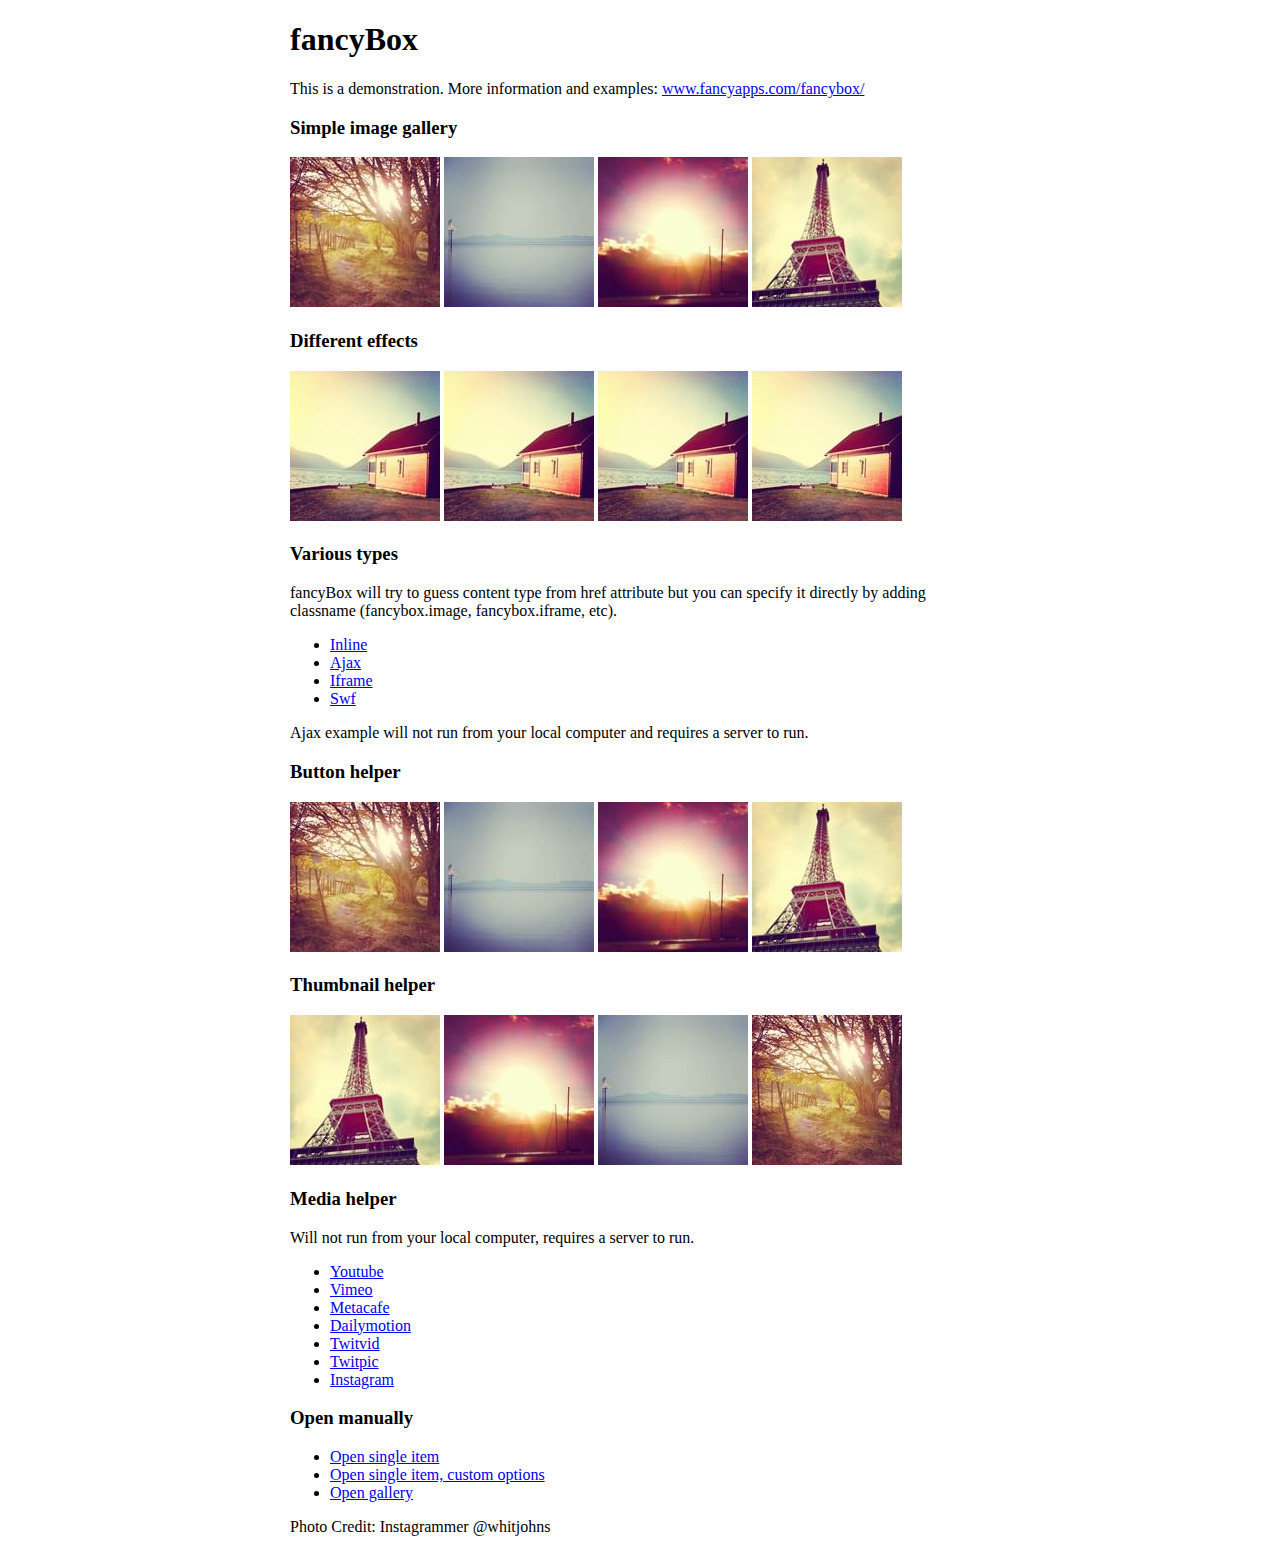
<file: fancybox/demo/index.html>
<!DOCTYPE html>
<html>
<head>
	<title>fancyBox - Fancy jQuery Lightbox Alternative | Demonstration</title>
	<meta http-equiv="Content-Type" content="text/html; charset=UTF-8" />

	<!-- Add jQuery library -->
	<script type="text/javascript" src="../lib/jquery-1.10.1.min.js"></script>

	<!-- Add mousewheel plugin (this is optional) -->
	<script type="text/javascript" src="../lib/jquery.mousewheel-3.0.6.pack.js"></script>

	<!-- Add fancyBox main JS and CSS files -->
	<script type="text/javascript" src="../source/jquery.fancybox.js?v=2.1.5"></script>
	<link rel="stylesheet" type="text/css" href="../source/jquery.fancybox.css?v=2.1.5" media="screen" />

	<!-- Add Button helper (this is optional) -->
	<link rel="stylesheet" type="text/css" href="../source/helpers/jquery.fancybox-buttons.css?v=1.0.5" />
	<script type="text/javascript" src="../source/helpers/jquery.fancybox-buttons.js?v=1.0.5"></script>

	<!-- Add Thumbnail helper (this is optional) -->
	<link rel="stylesheet" type="text/css" href="../source/helpers/jquery.fancybox-thumbs.css?v=1.0.7" />
	<script type="text/javascript" src="../source/helpers/jquery.fancybox-thumbs.js?v=1.0.7"></script>

	<!-- Add Media helper (this is optional) -->
	<script type="text/javascript" src="../source/helpers/jquery.fancybox-media.js?v=1.0.6"></script>

	<script type="text/javascript">
		$(document).ready(function() {
			/*
			 *  Simple image gallery. Uses default settings
			 */

			$('.fancybox').fancybox();

			/*
			 *  Different effects
			 */

			// Change title type, overlay closing speed
			$(".fancybox-effects-a").fancybox({
				helpers: {
					title : {
						type : 'outside'
					},
					overlay : {
						speedOut : 0
					}
				}
			});

			// Disable opening and closing animations, change title type
			$(".fancybox-effects-b").fancybox({
				openEffect  : 'none',
				closeEffect	: 'none',

				helpers : {
					title : {
						type : 'over'
					}
				}
			});

			// Set custom style, close if clicked, change title type and overlay color
			$(".fancybox-effects-c").fancybox({
				wrapCSS    : 'fancybox-custom',
				closeClick : true,

				openEffect : 'none',

				helpers : {
					title : {
						type : 'inside'
					},
					overlay : {
						css : {
							'background' : 'rgba(238,238,238,0.85)'
						}
					}
				}
			});

			// Remove padding, set opening and closing animations, close if clicked and disable overlay
			$(".fancybox-effects-d").fancybox({
				padding: 0,

				openEffect : 'elastic',
				openSpeed  : 150,

				closeEffect : 'elastic',
				closeSpeed  : 150,

				closeClick : true,

				helpers : {
					overlay : null
				}
			});

			/*
			 *  Button helper. Disable animations, hide close button, change title type and content
			 */

			$('.fancybox-buttons').fancybox({
				openEffect  : 'none',
				closeEffect : 'none',

				prevEffect : 'none',
				nextEffect : 'none',

				closeBtn  : false,

				helpers : {
					title : {
						type : 'inside'
					},
					buttons	: {}
				},

				afterLoad : function() {
					this.title = 'Image ' + (this.index + 1) + ' of ' + this.group.length + (this.title ? ' - ' + this.title : '');
				}
			});


			/*
			 *  Thumbnail helper. Disable animations, hide close button, arrows and slide to next gallery item if clicked
			 */

			$('.fancybox-thumbs').fancybox({
				prevEffect : 'none',
				nextEffect : 'none',

				closeBtn  : false,
				arrows    : false,
				nextClick : true,

				helpers : {
					thumbs : {
						width  : 50,
						height : 50
					}
				}
			});

			/*
			 *  Media helper. Group items, disable animations, hide arrows, enable media and button helpers.
			*/
			$('.fancybox-media')
				.attr('rel', 'media-gallery')
				.fancybox({
					openEffect : 'none',
					closeEffect : 'none',
					prevEffect : 'none',
					nextEffect : 'none',

					arrows : false,
					helpers : {
						media : {},
						buttons : {}
					}
				});

			/*
			 *  Open manually
			 */

			$("#fancybox-manual-a").click(function() {
				$.fancybox.open('1_b.jpg');
			});

			$("#fancybox-manual-b").click(function() {
				$.fancybox.open({
					href : 'iframe.html',
					type : 'iframe',
					padding : 5
				});
			});

			$("#fancybox-manual-c").click(function() {
				$.fancybox.open([
					{
						href : '1_b.jpg',
						title : 'My title'
					}, {
						href : '2_b.jpg',
						title : '2nd title'
					}, {
						href : '3_b.jpg'
					}
				], {
					helpers : {
						thumbs : {
							width: 75,
							height: 50
						}
					}
				});
			});


		});
	</script>
	<style type="text/css">
		.fancybox-custom .fancybox-skin {
			box-shadow: 0 0 50px #222;
		}

		body {
			max-width: 700px;
			margin: 0 auto;
		}
	</style>
</head>
<body>
	<h1>fancyBox</h1>

	<p>This is a demonstration. More information and examples: <a href="http://fancyapps.com/fancybox/">www.fancyapps.com/fancybox/</a></p>

	<h3>Simple image gallery</h3>
	<p>
		<a class="fancybox" href="1_b.jpg" data-fancybox-group="gallery" title="Lorem ipsum dolor sit amet"><img src="1_s.jpg" alt="" /></a>

		<a class="fancybox" href="2_b.jpg" data-fancybox-group="gallery" title="Etiam quis mi eu elit temp"><img src="2_s.jpg" alt="" /></a>

		<a class="fancybox" href="3_b.jpg" data-fancybox-group="gallery" title="Cras neque mi, semper leon"><img src="3_s.jpg" alt="" /></a>

		<a class="fancybox" href="4_b.jpg" data-fancybox-group="gallery" title="Sed vel sapien vel sem uno"><img src="4_s.jpg" alt="" /></a>
	</p>

	<h3>Different effects</h3>
	<p>
		<a class="fancybox-effects-a" href="5_b.jpg" title="Lorem ipsum dolor sit amet, consectetur adipiscing elit"><img src="5_s.jpg" alt="" /></a>

		<a class="fancybox-effects-b" href="5_b.jpg" title="Lorem ipsum dolor sit amet, consectetur adipiscing elit"><img src="5_s.jpg" alt="" /></a>

		<a class="fancybox-effects-c" href="5_b.jpg" title="Lorem ipsum dolor sit amet, consectetur adipiscing elit"><img src="5_s.jpg" alt="" /></a>

		<a class="fancybox-effects-d" href="5_b.jpg" title="Lorem ipsum dolor sit amet, consectetur adipiscing elit"><img src="5_s.jpg" alt="" /></a>
	</p>

	<h3>Various types</h3>
	<p>
		fancyBox will try to guess content type from href attribute but you can specify it directly by adding classname (fancybox.image, fancybox.iframe, etc).
	</p>
	<ul>
		<li><a class="fancybox" href="#inline1" title="Lorem ipsum dolor sit amet">Inline</a></li>
		<li><a class="fancybox fancybox.ajax" href="ajax.txt">Ajax</a></li>
		<li><a class="fancybox fancybox.iframe" href="iframe.html">Iframe</a></li>
		<li><a class="fancybox" href="http://www.adobe.com/jp/events/cs3_web_edition_tour/swfs/perform.swf">Swf</a></li>
	</ul>

	<div id="inline1" style="width:400px;display: none;">
		<h3>Etiam quis mi eu elit</h3>
		<p>
			Lorem ipsum dolor sit amet, consectetur adipiscing elit. Etiam quis mi eu elit tempor facilisis id et neque. Nulla sit amet sem sapien. Vestibulum imperdiet porta ante ac ornare. Nulla et lorem eu nibh adipiscing ultricies nec at lacus. Cras laoreet ultricies sem, at blandit mi eleifend aliquam. Nunc enim ipsum, vehicula non pretium varius, cursus ac tortor. Vivamus fringilla congue laoreet. Quisque ultrices sodales orci, quis rhoncus justo auctor in. Phasellus dui eros, bibendum eu feugiat ornare, faucibus eu mi. Nunc aliquet tempus sem, id aliquam diam varius ac. Maecenas nisl nunc, molestie vitae eleifend vel, iaculis sed magna. Aenean tempus lacus vitae orci posuere porttitor eget non felis. Donec lectus elit, aliquam nec eleifend sit amet, vestibulum sed nunc.
		</p>
	</div>

	<p>
		Ajax example will not run from your local computer and requires a server to run.
	</p>

	<h3>Button helper</h3>
	<p>
		<a class="fancybox-buttons" data-fancybox-group="button" href="1_b.jpg"><img src="1_s.jpg" alt="" /></a>

		<a class="fancybox-buttons" data-fancybox-group="button" href="2_b.jpg"><img src="2_s.jpg" alt="" /></a>

		<a class="fancybox-buttons" data-fancybox-group="button" href="3_b.jpg"><img src="3_s.jpg" alt="" /></a>

		<a class="fancybox-buttons" data-fancybox-group="button" href="4_b.jpg"><img src="4_s.jpg" alt="" /></a>
	</p>

	<h3>Thumbnail helper</h3>
	<p>
		<a class="fancybox-thumbs" data-fancybox-group="thumb" href="4_b.jpg"><img src="4_s.jpg" alt="" /></a>

		<a class="fancybox-thumbs" data-fancybox-group="thumb" href="3_b.jpg"><img src="3_s.jpg" alt="" /></a>

		<a class="fancybox-thumbs" data-fancybox-group="thumb" href="2_b.jpg"><img src="2_s.jpg" alt="" /></a>

		<a class="fancybox-thumbs" data-fancybox-group="thumb" href="1_b.jpg"><img src="1_s.jpg" alt="" /></a>
	</p>

	<h3>Media helper</h3>
	<p>
		Will not run from your local computer, requires a server to run.
	</p>

	<ul>
		<li><a class="fancybox-media" href="http://www.youtube.com/watch?v=opj24KnzrWo">Youtube</a></li>
		<li><a class="fancybox-media" href="http://vimeo.com/47480346">Vimeo</a></li>
		<li><a class="fancybox-media" href="http://www.metacafe.com/watch/7635964/">Metacafe</a></li>
		<li><a class="fancybox-media" href="http://www.dailymotion.com/video/xoeylt_electric-guest-this-head-i-hold_music">Dailymotion</a></li>
		<li><a class="fancybox-media" href="http://twitvid.com/QY7MD">Twitvid</a></li>
		<li><a class="fancybox-media" href="http://twitpic.com/7p93st">Twitpic</a></li>
		<li><a class="fancybox-media" href="http://instagr.am/p/IejkuUGxQn">Instagram</a></li>
	</ul>

	<h3>Open manually</h3>
	<ul>
		<li><a id="fancybox-manual-a" href="javascript:;">Open single item</a></li>
		<li><a id="fancybox-manual-b" href="javascript:;">Open single item, custom options</a></li>
		<li><a id="fancybox-manual-c" href="javascript:;">Open gallery</a></li>
	</ul>

	<p>
		Photo Credit: Instagrammer @whitjohns
	</p>
</body>
</html>
</file>
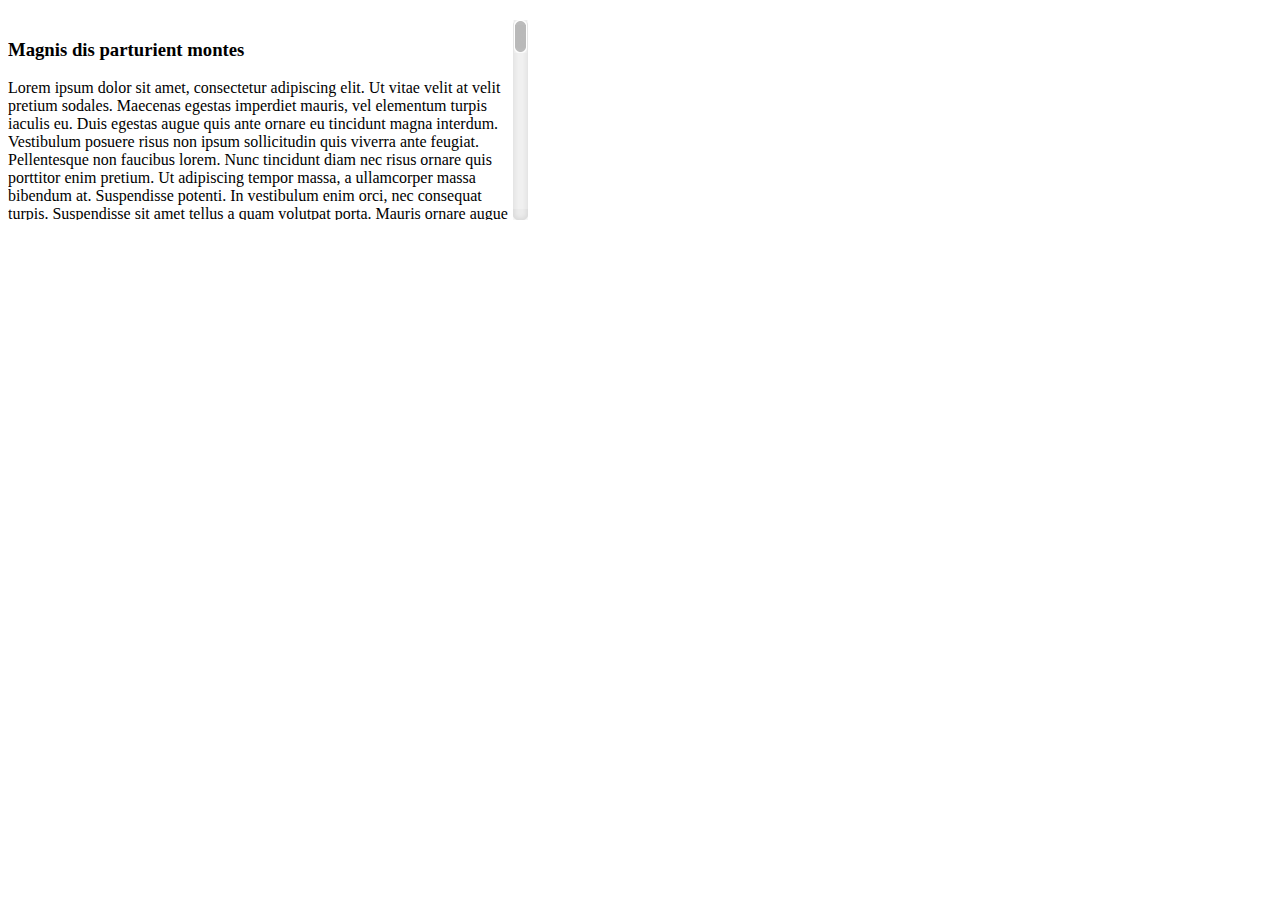
<file: tinyscrollbar/nojquery/index.html>
<!doctype html>
<html lang="en">
    <head>
        <title>Tiny Scrollbar: A crossbrowser lightweight javascript/jQuery scrollbar.</title>

        <meta charset="utf-8">
        <meta name="description" content="A crossbrowser lightweight javascript/jQuery scrollbar." />

        <link rel="stylesheet" href="tinyscrollbar.css" type="text/css" media="screen"/>
        <script src="tinyscrollbar.js"></script>
        <script type="text/javascript">
            window.onload = function()
            {
                // The plain javascript api is very similar to the jquery version with some exceptions.
                // There is no chaining like in the jquery api. So when you create a instance it
                // will return all methods and properties.
                //
                var $scrollbar = document.getElementById("scrollbar1")
                ,   scrollbar  = tinyscrollbar($scrollbar)
                ;

                // You can now call methods liks scrollbar.update() or scrollbar.contentPosition

                // Here is a example how you can bind the move event to the scrollbar container.
                //
                $scrollbar.addEventListener("move", function()
                {
                    console.log(scrollbar.contentPosition);
                }, false);
            }
        </script>

    </head>
    <body>
        <div id="scrollbar1">
            <div class="scrollbar"><div class="track"><div class="thumb"><div class="end"></div></div></div></div>
            <div class="viewport">
                 <div class="overview">
                    <h3>Magnis dis parturient montes</h3>
                    <p>Lorem ipsum dolor sit amet, consectetur adipiscing elit. Ut vitae velit at velit pretium sodales. Maecenas egestas imperdiet mauris, vel elementum turpis iaculis eu. Duis egestas augue quis ante ornare eu tincidunt magna interdum. Vestibulum posuere risus non ipsum sollicitudin quis viverra ante feugiat. Pellentesque non faucibus lorem. Nunc tincidunt diam nec risus ornare quis porttitor enim pretium. Ut adipiscing tempor massa, a ullamcorper massa bibendum at. Suspendisse potenti. In vestibulum enim orci, nec consequat turpis. Suspendisse sit amet tellus a quam volutpat porta. Mauris ornare augue ut diam tincidunt elementum. Vivamus commodo dapibus est, a gravida lorem pharetra eu. Maecenas ultrices cursus tellus sed congue. Cras nec nulla erat.</p>

                    <p>Cum sociis natoque penatibus et magnis dis parturient montes, nascetur ridiculus mus. Pellentesque eget mauris libero. Nulla sit amet felis in sem posuere laoreet ut quis elit. Aenean mauris massa, pretium non bibendum eget, elementum sed nibh. Nulla ac felis et purus adipiscing rutrum. Pellentesque a bibendum sapien. Vivamus erat quam, gravida sed ultricies ac, scelerisque sed velit. Integer mollis urna sit amet ligula aliquam ac sodales arcu euismod. Fusce fermentum augue in nulla cursus non fermentum lorem semper. Quisque eu auctor lacus. Donec justo justo, mollis vel tempor vitae, consequat eget velit.</p>

                    <p>Vivamus sed tellus quis orci dignissim scelerisque nec vitae est. Duis et elit ipsum. Aliquam pharetra auctor felis tempus tempor. Vivamus turpis dui, sollicitudin eget rhoncus in, luctus vel felis. Curabitur ultricies dictum justo at luctus. Nullam et quam et massa eleifend sollicitudin. Nulla mauris purus, sagittis id egestas eu, pellentesque et mi. Donec bibendum cursus nisi eget consequat. Nunc sit amet commodo metus. Integer consectetur lacus ac libero adipiscing ut tristique est viverra. Maecenas quam nibh, molestie nec pretium interdum, porta vitae magna. Maecenas at ligula eget neque imperdiet faucibus malesuada sed ipsum. Nulla auctor ligula sed nisl adipiscing vulputate. Curabitur ut ligula sed velit pharetra fringilla. Cras eu luctus est. Aliquam ac urna dui, eu rhoncus nibh. Nam id leo nisi, vel viverra nunc. Duis egestas pellentesque lectus, a placerat dolor egestas in. Vestibulum ante ipsum primis in faucibus orci luctus et ultrices posuere cubilia Curae; Donec vitae ipsum non est iaculis suscipit.</p>

                    <h3>Adipiscing risus </h3>
                    <p>Quisque vel felis ligula. Cras viverra sapien auctor ante porta a tincidunt quam pulvinar. Nunc facilisis, enim id volutpat sodales, leo ipsum accumsan diam, eu adipiscing risus nisi eu quam. Ut in tortor vitae elit condimentum posuere vel et erat. Duis at fringilla dolor. Vivamus sem tellus, porttitor non imperdiet et, rutrum id nisl. Nunc semper facilisis porta. Curabitur ornare metus nec sapien molestie in mattis lorem ullamcorper. Ut congue, purus ac suscipit suscipit, magna diam sodales metus, tincidunt imperdiet diam odio non diam. Ut mollis lobortis vulputate. Nam tortor tortor, dictum sit amet porttitor sit amet, faucibus eu sem. Curabitur aliquam nisl sed est semper a fringilla velit porta. Cum sociis natoque penatibus et magnis dis parturient montes, nascetur ridiculus mus. Vestibulum in sapien id nulla volutpat sodales ac bibendum magna. Cras sollicitudin, massa at sodales sodales, lacus tortor vestibulum massa, eu consequat dui nulla et ipsum.</p>

                    <p>Aliquam accumsan aliquam urna, id vulputate ante posuere eu. Nullam pretium convallis tincidunt. Duis vitae odio arcu, ut fringilla enim. Nam ante eros, vestibulum sit amet rhoncus et, vehicula quis tellus. Curabitur sed iaculis odio. Praesent vitae ligula id tortor ornare luctus. Integer placerat urna non ligula sollicitudin vestibulum. Nunc vestibulum auctor massa, at varius nibh scelerisque eget. Aliquam convallis, nunc non laoreet mollis, neque est mattis nisl, nec accumsan velit nunc ut arcu. Donec quis est mauris, eu auctor nulla. Fusce leo diam, tempus a varius sit amet, auctor ac metus. Nam turpis nulla, fermentum in rhoncus et, auctor id sem. Aliquam id libero eu neque elementum lobortis nec et odio.</p>
                </div>
            </div>
        </div>

    </body>
</html>
</file>
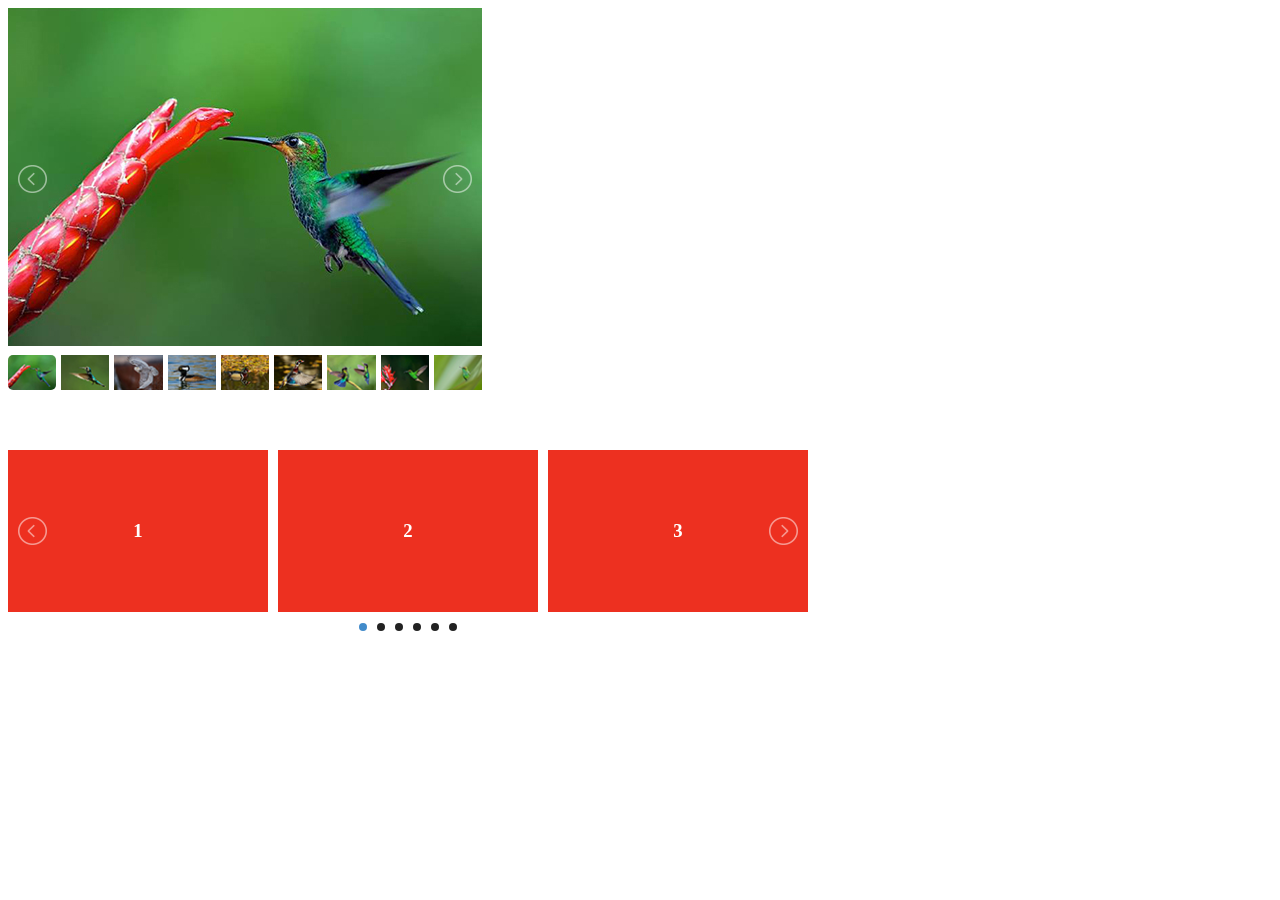
<file: js/lightslider-master/demo/index.html>
<!DOCTYPE html>
<html lang="en">
    <head>
    <title>lightSlider Demo</title>
    <meta charset="utf-8">
    <meta http-equiv="X-UA-Compatible" content="IE=edge">
    <meta name="description" content="">
    <link rel="stylesheet"  href="../src/css/lightslider.css"/>
    <style>
    	ul{
			list-style: none outside none;
		    padding-left: 0;
            margin: 0;
		}
        .demo .item{
            margin-bottom: 60px;
        }
		.content-slider li{
		    background-color: #ed3020;
		    text-align: center;
		    color: #FFF;
		}
		.content-slider h3 {
		    margin: 0;
		    padding: 70px 0;
		}
		.demo{
			width: 800px;
		}
    </style>
    <script src="http://ajax.googleapis.com/ajax/libs/jquery/1.9.1/jquery.min.js"></script>
    <script src="../src/js/lightslider.js"></script> 
    <script>
    	 $(document).ready(function() {
			$("#content-slider").lightSlider({
                loop:true,
                keyPress:true
            });
            $('#image-gallery').lightSlider({
                gallery:true,
                item:1,
                thumbItem:9,
                slideMargin: 0,
                speed:500,
                auto:true,
                loop:true,
                onSliderLoad: function() {
                    $('#image-gallery').removeClass('cS-hidden');
                }  
            });
		});
    </script>
</head>
<body>
	<div class="demo">
        <div class="item">            
            <div class="clearfix" style="max-width:474px;">
                <ul id="image-gallery" class="gallery list-unstyled cS-hidden">
                    <li data-thumb="img/thumb/cS-1.jpg"> 
                        <img src="img/cS-1.jpg" />
                         </li>
                    <li data-thumb="img/thumb/cS-2.jpg"> 
                        <img src="img/cS-2.jpg" />
                         </li>
                    <li data-thumb="img/thumb/cS-3.jpg"> 
                        <img src="img/cS-3.jpg" />
                         </li>
                    <li data-thumb="img/thumb/cS-4.jpg"> 
                        <img src="img/cS-4.jpg" />
                         </li>
                    <li data-thumb="img/thumb/cS-5.jpg"> 
                        <img src="img/cS-5.jpg" />
                         </li>
                    <li data-thumb="img/thumb/cS-6.jpg"> 
                        <img src="img/cS-6.jpg" />
                         </li>
                    <li data-thumb="img/thumb/cS-7.jpg"> 
                        <img src="img/cS-7.jpg" />
                         </li>
                    <li data-thumb="img/thumb/cS-8.jpg"> 
                        <img src="img/cS-8.jpg" />
                         </li>
                    <li data-thumb="img/thumb/cS-9.jpg"> 
                        <img src="img/cS-9.jpg" />
                         </li>
                    <li data-thumb="img/thumb/cS-10.jpg"> 
                        <img src="img/cS-10.jpg" />
                         </li>
                    <li data-thumb="img/thumb/cS-11.jpg"> 
                        <img src="img/cS-11.jpg" />
                         </li>
                    <li data-thumb="img/thumb/cS-12.jpg"> 
                        <img src="img/cS-12.jpg" />
                         </li>
                    <li data-thumb="img/thumb/cS-13.jpg"> 
                        <img src="img/cS-13.jpg" />
                         </li>
                    <li data-thumb="img/thumb/cS-14.jpg"> 
                        <img src="img/cS-14.jpg" />
                         </li>
                    <li data-thumb="img/thumb/cS-15.jpg"> 
                        <img src="img/cS-15.jpg" />
                         </li>
                </ul>
            </div>
        </div>
        <div class="item">
            <ul id="content-slider" class="content-slider">
                <li>
                    <h3>1</h3>
                </li>
                <li>
                    <h3>2</h3>
                </li>
                <li>
                    <h3>3</h3>
                </li>
                <li>
                    <h3>4</h3>
                </li>
                <li>
                    <h3>5</h3>
                </li>
                <li>
                    <h3>6</h3>
                </li>
            </ul>
        </div>

    </div>	
</body>
</file>
<file: tinyscrollbar/nojquery/tinyscrollbar.css>
/* Tiny Scrollbar */
#scrollbar1 { width: 520px; margin: 20px 0 10px; }
#scrollbar1 .viewport { width: 500px; height: 200px; overflow: hidden; position: relative; }
#scrollbar1 .overview { list-style: none; position: absolute; left: 0; top: 0; padding: 0; margin: 0; }
#scrollbar1 .scrollbar{ background: transparent url(images/bg-scrollbar-track-y.png) no-repeat 0 0; position: relative; background-position: 0 0; float: right; width: 15px; }
#scrollbar1 .track { background: transparent url(images/bg-scrollbar-trackend-y.png) no-repeat 0 100%; height: 100%; width:13px; position: relative; padding: 0 1px; }
#scrollbar1 .thumb { background: transparent url(images/bg-scrollbar-thumb-y.png) no-repeat 50% 100%; height: 20px; width: 25px; cursor: pointer; overflow: hidden; position: absolute; top: 0; left: -5px; }
#scrollbar1 .thumb .end { background: transparent url(images/bg-scrollbar-thumb-y.png) no-repeat 50% 0; overflow: hidden; height: 5px; width: 25px; }
#scrollbar1 .disable { display: none; }
.noSelect { user-select: none; -o-user-select: none; -moz-user-select: none; -khtml-user-select: none; -webkit-user-select: none; }
</file>
<file: js/lightslider-master/src/css/lightslider.css>
/*! lightslider - v1.1.3 - 2015-04-14
* https://github.com/sachinchoolur/lightslider
* Copyright (c) 2015 Sachin N; Licensed MIT */
/** /!!! core css Should not edit !!!/**/ 

.lSSlideOuter {
    overflow: hidden;
    -webkit-touch-callout: none;
    -webkit-user-select: none;
    -khtml-user-select: none;
    -moz-user-select: none;
    -ms-user-select: none;
    user-select: none
}
.lightSlider:before, .lightSlider:after {
    content: " ";
    display: table;
}
.lightSlider {
    overflow: hidden;
    margin: 0;
}
.lSSlideWrapper {
    max-width: 100%;
    overflow: hidden;
    position: relative;
}
.lSSlideWrapper > .lightSlider:after {
    clear: both;
}
.lSSlideWrapper .lSSlide {
    -webkit-transform: translate(0px, 0px);
    -ms-transform: translate(0px, 0px);
    transform: translate(0px, 0px);
    -webkit-transition: all 1s;
    -webkit-transition-property: -webkit-transform,height;
    -moz-transition-property: -moz-transform,height;
    transition-property: transform,height;
    -webkit-transition-duration: inherit !important;
    transition-duration: inherit !important;
    -webkit-transition-timing-function: inherit !important;
    transition-timing-function: inherit !important;
}
.lSSlideWrapper .lSFade {
    position: relative;
}
.lSSlideWrapper .lSFade > * {
    position: absolute !important;
    top: 0;
    left: 0;
    z-index: 9;
    margin-right: 0;
    width: 100%;
}
.lSSlideWrapper.usingCss .lSFade > * {
    opacity: 0;
    -webkit-transition-delay: 0s;
    transition-delay: 0s;
    -webkit-transition-duration: inherit !important;
    transition-duration: inherit !important;
    -webkit-transition-property: opacity;
    transition-property: opacity;
    -webkit-transition-timing-function: inherit !important;
    transition-timing-function: inherit !important;
}
.lSSlideWrapper .lSFade > *.active {
    z-index: 10;
}
.lSSlideWrapper.usingCss .lSFade > *.active {
    opacity: 1;
}
/** /!!! End of core css Should not edit !!!/**/

/* Pager */
.lSSlideOuter .lSPager.lSpg {
    margin: 10px 0 0;
    padding: 0;
    text-align: center;
}
.lSSlideOuter .lSPager.lSpg > li {
    cursor: pointer;
    display: inline-block;
    padding: 0 5px;
}
.lSSlideOuter .lSPager.lSpg > li a {
    background-color: #222222;
    border-radius: 30px;
    display: inline-block;
    height: 8px;
    overflow: hidden;
    text-indent: -999em;
    width: 8px;
    position: relative;
    z-index: 99;
    -webkit-transition: all 0.5s linear 0s;
    transition: all 0.5s linear 0s;
}
.lSSlideOuter .lSPager.lSpg > li:hover a, .lSSlideOuter .lSPager.lSpg > li.active a {
    background-color: #428bca;
}
.lSSlideOuter .media {
    opacity: 0.8;
}
.lSSlideOuter .media.active {
    opacity: 1;
}
/* End of pager */

/** Gallery */
.lSSlideOuter .lSPager.lSGallery {
    list-style: none outside none;
    padding-left: 0;
    margin: 0;
    overflow: hidden;
    transform: translate3d(0px, 0px, 0px);
    -moz-transform: translate3d(0px, 0px, 0px);
    -ms-transform: translate3d(0px, 0px, 0px);
    -webkit-transform: translate3d(0px, 0px, 0px);
    -o-transform: translate3d(0px, 0px, 0px);
    -webkit-transition-property: -webkit-transform;
    -moz-transition-property: -moz-transform;
    -webkit-touch-callout: none;
    -webkit-user-select: none;
    -khtml-user-select: none;
    -moz-user-select: none;
    -ms-user-select: none;
    user-select: none;
}
.lSSlideOuter .lSPager.lSGallery li {
    overflow: hidden;
    -webkit-transition: border-radius 0.12s linear 0s 0.35s linear 0s;
    transition: border-radius 0.12s linear 0s 0.35s linear 0s;
}
.lSSlideOuter .lSPager.lSGallery li.active, .lSSlideOuter .lSPager.lSGallery li:hover {
    border-radius: 5px;
}
.lSSlideOuter .lSPager.lSGallery img {
    display: block;
    height: auto;
    max-width: 100%;
}
.lSSlideOuter .lSPager.lSGallery:before, .lSSlideOuter .lSPager.lSGallery:after {
    content: " ";
    display: table;
}
.lSSlideOuter .lSPager.lSGallery:after {
    clear: both;
}
/* End of Gallery*/

/* slider actions */
.lSAction > a {
    width: 32px;
    display: block;
    top: 50%;
    height: 32px;
    background-image: url('../img/controls.png');
    cursor: pointer;
    position: absolute;
    z-index: 99;
    margin-top: -16px;
    opacity: 0.5;
    -webkit-transition: opacity 0.35s linear 0s;
    transition: opacity 0.35s linear 0s;
}
.lSAction > a:hover {
    opacity: 1;
}
.lSAction > .lSPrev {
    background-position: 0 0;
    left: 10px;
}
.lSAction > .lSNext {
    background-position: -32px 0;
    right: 10px;
}
.lSAction > a.disabled {
    pointer-events: none;
}
.cS-hidden {
    height: 1px;
    opacity: 0;
    filter: alpha(opacity=0);
    overflow: hidden;
}


/* vertical */
.lSSlideOuter.vertical {
    position: relative;
}
.lSSlideOuter.vertical.noPager {
    padding-right: 0px !important;
}
.lSSlideOuter.vertical .lSGallery {
    position: absolute !important;
    right: 0;
    top: 0;
}
.lSSlideOuter.vertical .lightSlider > * {
    width: 100% !important;
    max-width: none !important;
}

/* vertical controlls */
.lSSlideOuter.vertical .lSAction > a {
    left: 50%;
    margin-left: -14px;
    margin-top: 0;
}
.lSSlideOuter.vertical .lSAction > .lSNext {
    background-position: 31px -31px;
    bottom: 10px;
    top: auto;
}
.lSSlideOuter.vertical .lSAction > .lSPrev {
    background-position: 0 -31px;
    bottom: auto;
    top: 10px;
}
/* vertical */


/* Rtl */
.lSSlideOuter.lSrtl {
    direction: rtl;
}
.lSSlideOuter .lightSlider, .lSSlideOuter .lSPager {
    padding-left: 0;
    list-style: none outside none;
}
.lSSlideOuter.lSrtl .lightSlider, .lSSlideOuter.lSrtl .lSPager {
    padding-right: 0;
}
.lSSlideOuter .lightSlider > *,  .lSSlideOuter .lSGallery li {
    float: left;
}
.lSSlideOuter.lSrtl .lightSlider > *,  .lSSlideOuter.lSrtl .lSGallery li {
    float: right !important;
}
/* Rtl */

@-webkit-keyframes rightEnd {
    0% {
        left: 0;
    }

    50% {
        left: -15px;
    }

    100% {
        left: 0;
    }
}
@keyframes rightEnd {
    0% {
        left: 0;
    }

    50% {
        left: -15px;
    }

    100% {
        left: 0;
    }
}
@-webkit-keyframes topEnd {
    0% {
        top: 0;
    }

    50% {
        top: -15px;
    }

    100% {
        top: 0;
    }
}
@keyframes topEnd {
    0% {
        top: 0;
    }

    50% {
        top: -15px;
    }

    100% {
        top: 0;
    }
}
@-webkit-keyframes leftEnd {
    0% {
        left: 0;
    }

    50% {
        left: 15px;
    }

    100% {
        left: 0;
    }
}
@keyframes leftEnd {
    0% {
        left: 0;
    }

    50% {
        left: 15px;
    }

    100% {
        left: 0;
    }
}
@-webkit-keyframes bottomEnd {
    0% {
        bottom: 0;
    }

    50% {
        bottom: -15px;
    }

    100% {
        bottom: 0;
    }
}
@keyframes bottomEnd {
    0% {
        bottom: 0;
    }

    50% {
        bottom: -15px;
    }

    100% {
        bottom: 0;
    }
}
.lSSlideOuter .rightEnd {
    -webkit-animation: rightEnd 0.3s;
    animation: rightEnd 0.3s;
    position: relative;
}
.lSSlideOuter .leftEnd {
    -webkit-animation: leftEnd 0.3s;
    animation: leftEnd 0.3s;
    position: relative;
}
.lSSlideOuter.vertical .rightEnd {
    -webkit-animation: topEnd 0.3s;
    animation: topEnd 0.3s;
    position: relative;
}
.lSSlideOuter.vertical .leftEnd {
    -webkit-animation: bottomEnd 0.3s;
    animation: bottomEnd 0.3s;
    position: relative;
}
.lSSlideOuter.lSrtl .rightEnd {
    -webkit-animation: leftEnd 0.3s;
    animation: leftEnd 0.3s;
    position: relative;
}
.lSSlideOuter.lSrtl .leftEnd {
    -webkit-animation: rightEnd 0.3s;
    animation: rightEnd 0.3s;
    position: relative;
}
/*/  GRab cursor */
.lightSlider.lsGrab > * {
  cursor: -webkit-grab;
  cursor: -moz-grab;
  cursor: -o-grab;
  cursor: -ms-grab;
  cursor: grab;
}
.lightSlider.lsGrabbing > * {
  cursor: move;
  cursor: -webkit-grabbing;
  cursor: -moz-grabbing;
  cursor: -o-grabbing;
  cursor: -ms-grabbing;
  cursor: grabbing;
}
</file>
